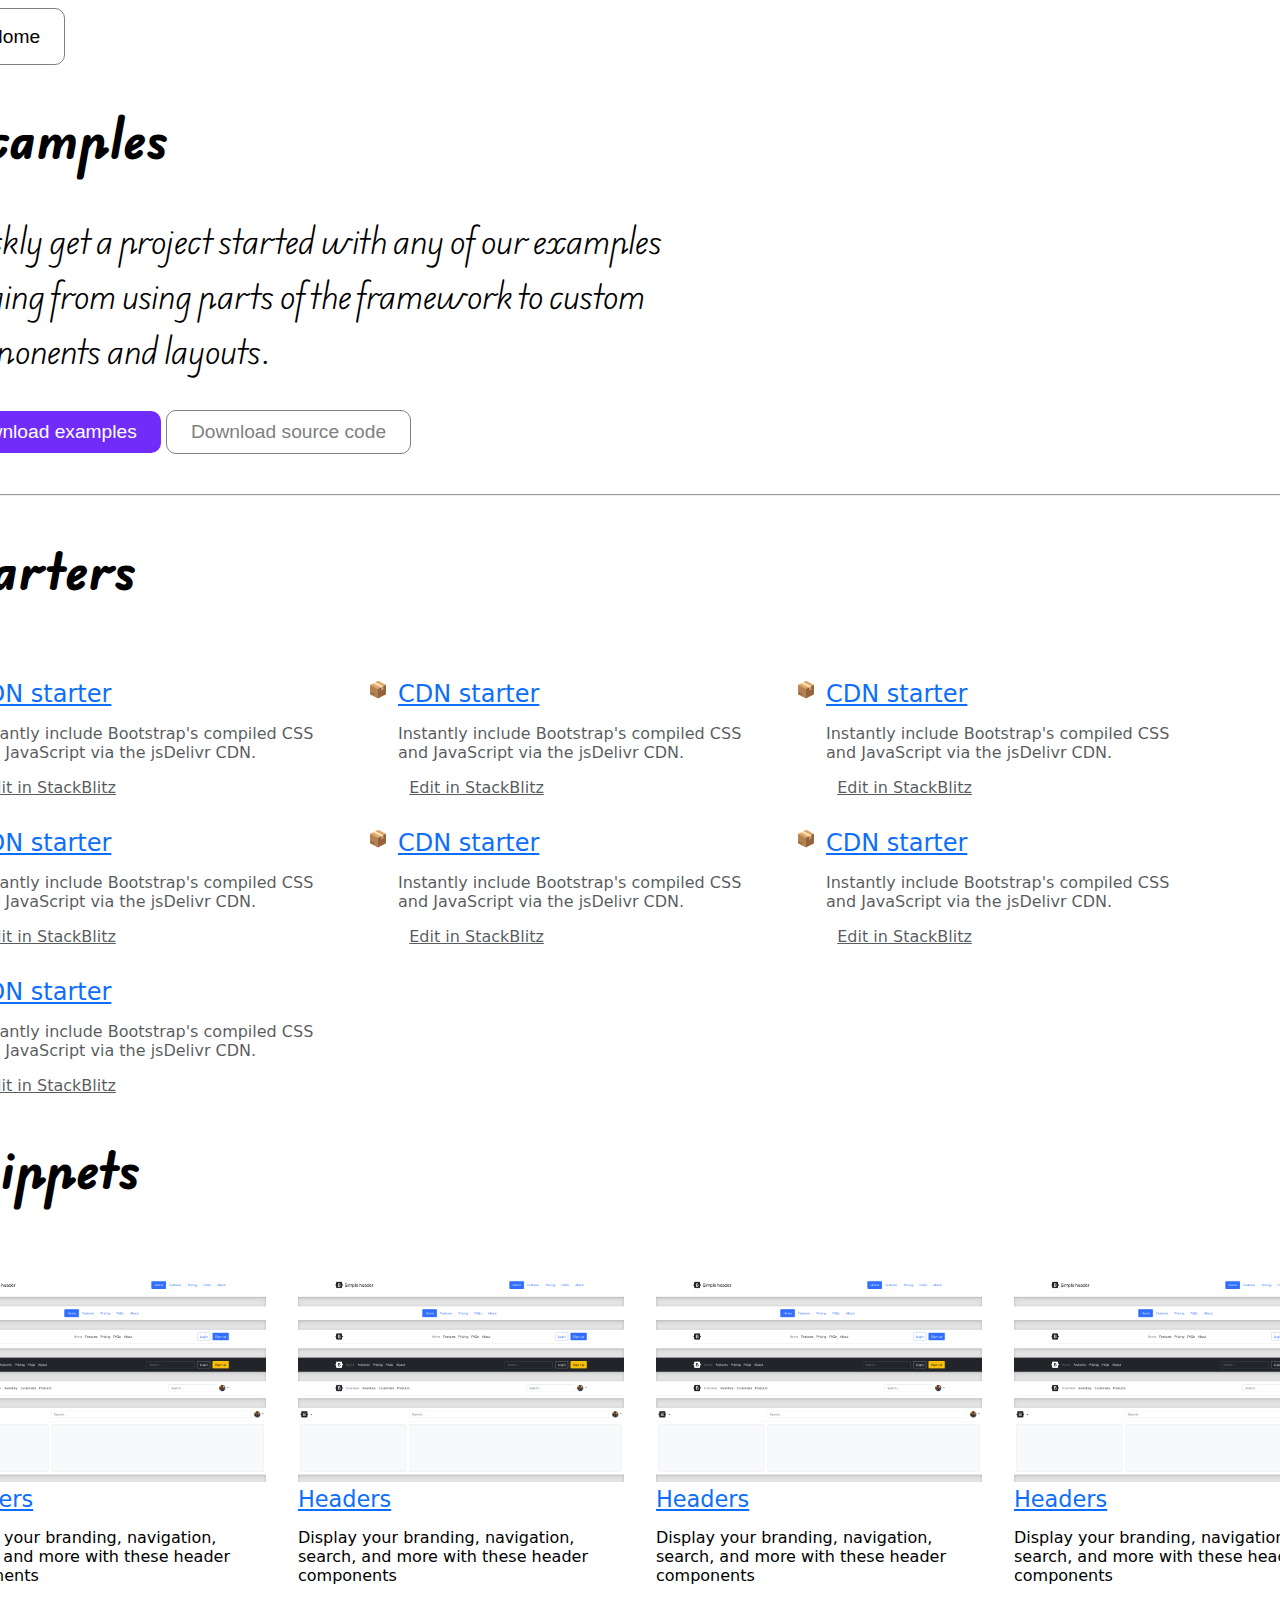
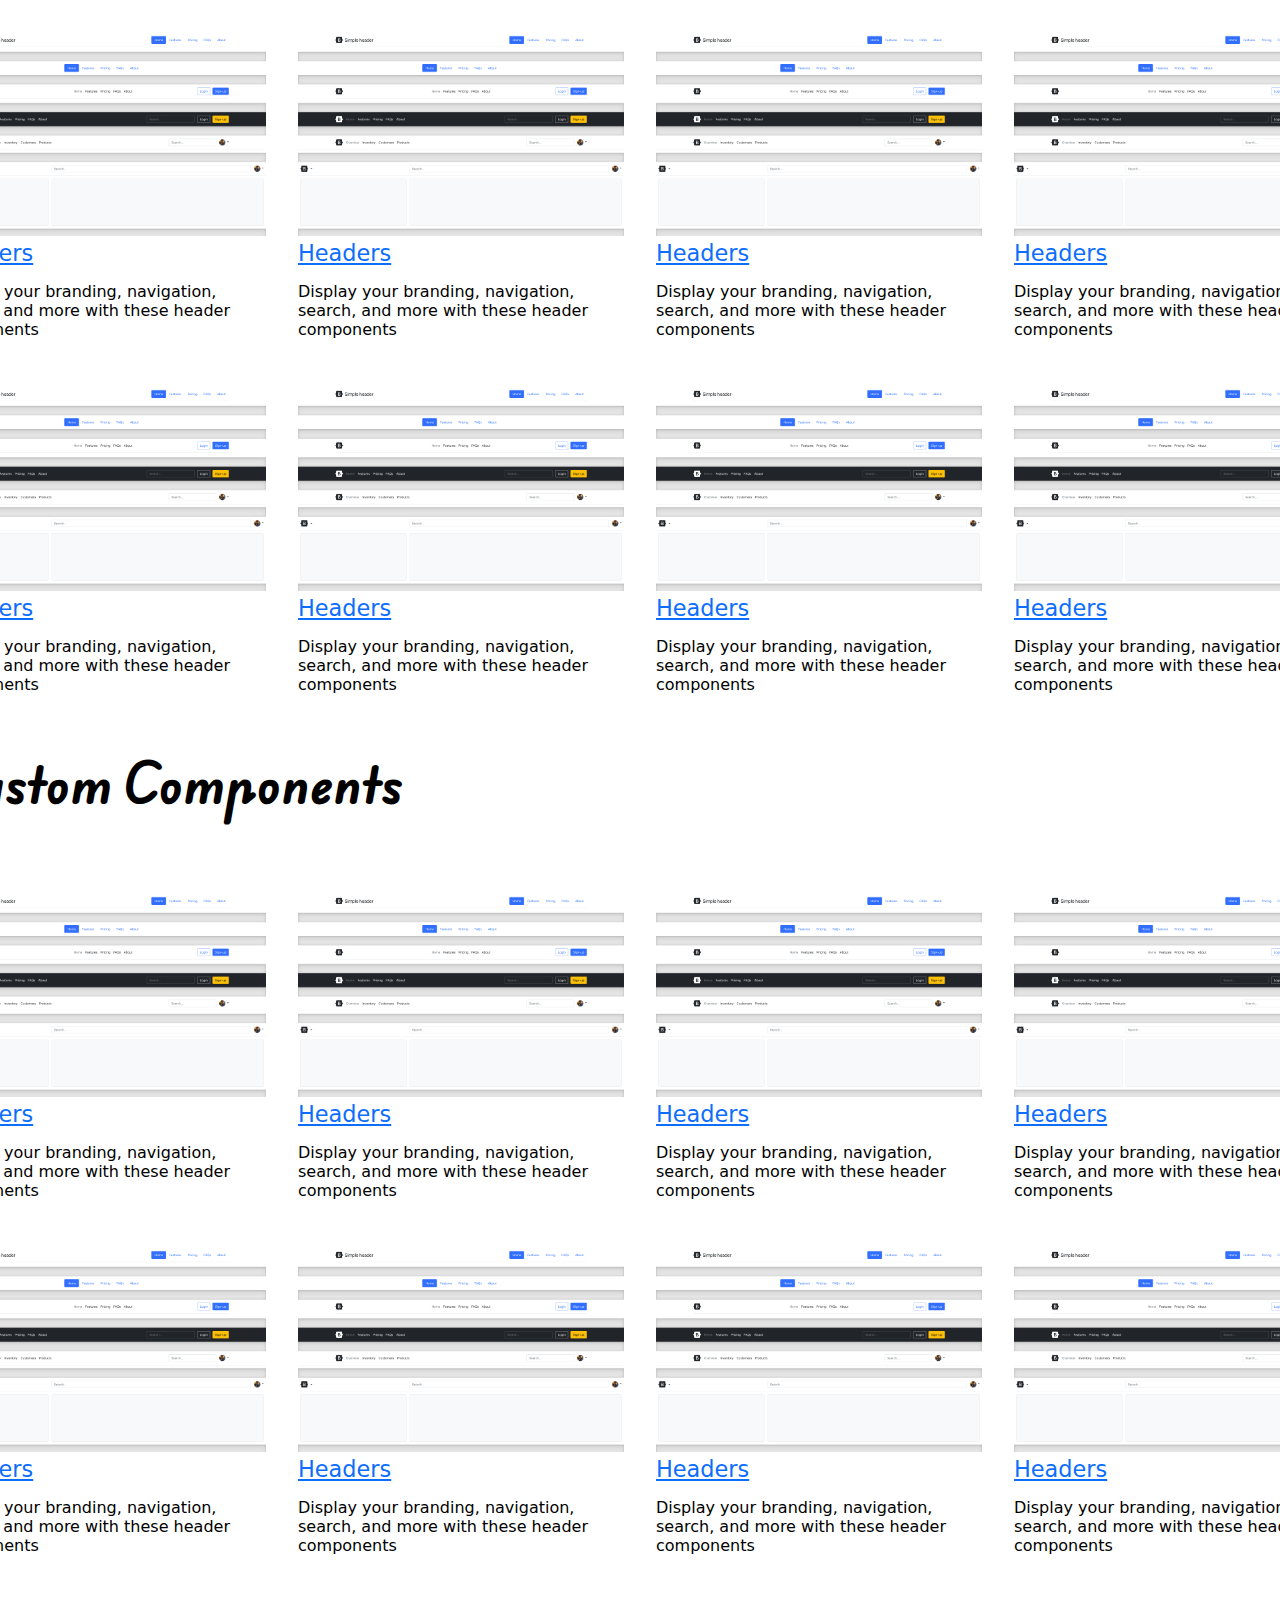
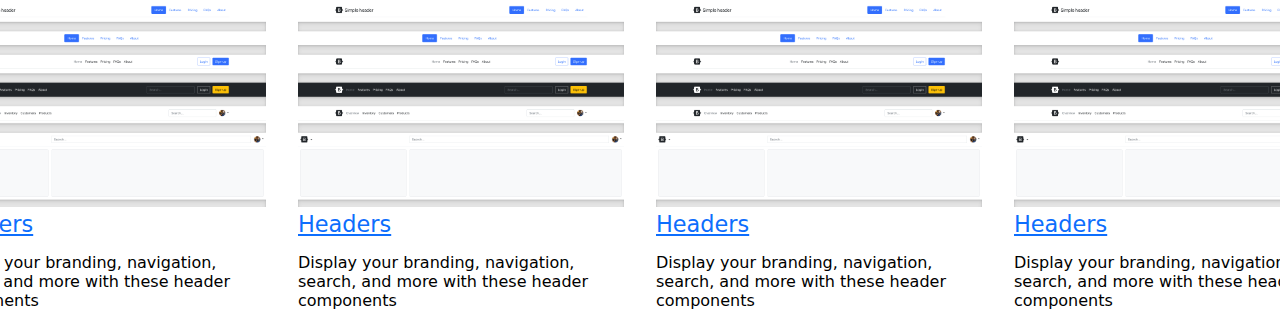
<file: example.html>
<!DOCTYPE html>
<html lang="en">
<head>
    <meta charset="UTF-8">
    <meta name="viewport" content="width=device-width, initial-scale=1.0">
    <title>Document</title>
    <link rel="stylesheet" href="./style2.css">

</head>
<body>
    <div class="example">
        <a href="index.html"><button>⬅️Home</button></a>
        <h1>Examples</h1>
        <p>Quickly get a project started with any of our examples ranging from using parts of the framework to custom components and layouts.</p>
        <div>
            <button>Download examples</button>
            <button>Download source code</button>
        </div>
        <hr>
        <h1>Starters</h1>
        <p>Functional examples of using Bootstrap in common JS frameworks like Webpack, Parcel, Vite, and more you can edit in StackBlitz.</p>
        <div class="gridcont">
            <div class="griditem">
                <div>
                    📦
                </div>
                <div>
                    <a href="https://github.com/twbs/examples/tree/main/starter/" target="_blank">CDN starter</a>
                    <p>Instantly include Bootstrap's compiled CSS and JavaScript via the jsDelivr CDN.</p>
                    <span>⚡<p>Edit in StackBlitz</p></span>
                </div>
            </div>
            <div class="griditem">
                <div>
                    📦
                </div>
                <div>
                    <a href="https://github.com/twbs/examples/tree/main/starter/" target="_blank">CDN starter</a>
                    <p>Instantly include Bootstrap's compiled CSS and JavaScript via the jsDelivr CDN.</p>
                    <span>⚡<p>Edit in StackBlitz</p></span>
                </div>
            </div>
            <div class="griditem">
                <div>
                    📦
                </div>
                <div>
                    <a href="https://github.com/twbs/examples/tree/main/starter/" target="_blank">CDN starter</a>
                    <p>Instantly include Bootstrap's compiled CSS and JavaScript via the jsDelivr CDN.</p>
                    <span>⚡<p>Edit in StackBlitz</p></span>
                </div>
            </div>
            <div class="griditem">
                <div>
                    📦
                </div>
                <div>
                    <a href="https://github.com/twbs/examples/tree/main/starter/" target="_blank">CDN starter</a>
                    <p>Instantly include Bootstrap's compiled CSS and JavaScript via the jsDelivr CDN.</p>
                    <span>⚡<p>Edit in StackBlitz</p></span>
                </div>
            </div>
            <div class="griditem">
                <div>
                    📦
                </div>
                <div>
                    <a href="https://github.com/twbs/examples/tree/main/starter/" target="_blank">CDN starter</a>
                    <p>Instantly include Bootstrap's compiled CSS and JavaScript via the jsDelivr CDN.</p>
                    <span>⚡<p>Edit in StackBlitz</p></span>
                </div>
            </div>
            <div class="griditem">
                <div>
                    📦
                </div>
                <div>
                    <a href="https://github.com/twbs/examples/tree/main/starter/" target="_blank">CDN starter</a>
                    <p>Instantly include Bootstrap's compiled CSS and JavaScript via the jsDelivr CDN.</p>
                    <span>⚡<p>Edit in StackBlitz</p></span>
                </div>
            </div>
            <div class="griditem">
                <div>
                    📦
                </div>
                <div>
                    <a href="https://github.com/twbs/examples/tree/main/starter/" target="_blank">CDN starter</a>
                    <p>Instantly include Bootstrap's compiled CSS and JavaScript via the jsDelivr CDN.</p>
                    <span>⚡<p>Edit in StackBlitz</p></span>
                </div>
            </div>
        </div>
        <h1>Snippets</h1>
        <p>Common patterns for building sites and apps that build on existing components and utilities with custom CSS and more.</p>
        <div class="gridcont2">
            <div class="griditem">
                <img src="3.png" alt="">
                <a href="">Headers</a>
                <p>Display your branding, navigation, search, and more with these header components</p>
            </div>
            <div class="griditem">
                <img src="3.png" alt="">
                <a href="">Headers</a>
                <p>Display your branding, navigation, search, and more with these header components</p>
            </div>
            <div class="griditem">
                <img src="3.png" alt="">
                <a href="">Headers</a>
                <p>Display your branding, navigation, search, and more with these header components</p>
            </div>
            <div class="griditem">
                <img src="3.png" alt="">
                <a href="">Headers</a>
                <p>Display your branding, navigation, search, and more with these header components</p>
            </div>
            <div class="griditem">
                <img src="3.png" alt="">
                <a href="">Headers</a>
                <p>Display your branding, navigation, search, and more with these header components</p>
            </div>
            <div class="griditem">
                <img src="3.png" alt="">
                <a href="">Headers</a>
                <p>Display your branding, navigation, search, and more with these header components</p>
            </div>
            <div class="griditem">
                <img src="3.png" alt="">
                <a href="">Headers</a>
                <p>Display your branding, navigation, search, and more with these header components</p>
            </div>
            <div class="griditem">
                <img src="3.png" alt="">
                <a href="">Headers</a>
                <p>Display your branding, navigation, search, and more with these header components</p>
            </div>
            <div class="griditem">
                <img src="3.png" alt="">
                <a href="">Headers</a>
                <p>Display your branding, navigation, search, and more with these header components</p>
            </div>
            <div class="griditem">
                <img src="3.png" alt="">
                <a href="">Headers</a>
                <p>Display your branding, navigation, search, and more with these header components</p>
            </div>
            <div class="griditem">
                <img src="3.png" alt="">
                <a href="">Headers</a>
                <p>Display your branding, navigation, search, and more with these header components</p>
            </div>
            <div class="griditem">
                <img src="3.png" alt="">
                <a href="">Headers</a>
                <p>Display your branding, navigation, search, and more with these header components</p>
            </div>
        </div>
        <h1>Custom Components</h1>
        <p>Brand-new components and templates to help folks quickly get started with Bootstrap and demonstrate best practices for adding onto the framework.</p>
        <div class="gridcont2">
            <div class="griditem">
                <img src="3.png" alt="">
                <a href="">Headers</a>
                <p>Display your branding, navigation, search, and more with these header components</p>
            </div>
            <div class="griditem">
                <img src="3.png" alt="">
                <a href="">Headers</a>
                <p>Display your branding, navigation, search, and more with these header components</p>
            </div>
            <div class="griditem">
                <img src="3.png" alt="">
                <a href="">Headers</a>
                <p>Display your branding, navigation, search, and more with these header components</p>
            </div>
            <div class="griditem">
                <img src="3.png" alt="">
                <a href="">Headers</a>
                <p>Display your branding, navigation, search, and more with these header components</p>
            </div>
            <div class="griditem">
                <img src="3.png" alt="">
                <a href="">Headers</a>
                <p>Display your branding, navigation, search, and more with these header components</p>
            </div>
            <div class="griditem">
                <img src="3.png" alt="">
                <a href="">Headers</a>
                <p>Display your branding, navigation, search, and more with these header components</p>
            </div>
            <div class="griditem">
                <img src="3.png" alt="">
                <a href="">Headers</a>
                <p>Display your branding, navigation, search, and more with these header components</p>
            </div>
            <div class="griditem">
                <img src="3.png" alt="">
                <a href="">Headers</a>
                <p>Display your branding, navigation, search, and more with these header components</p>
            </div>
            <div class="griditem">
                <img src="3.png" alt="">
                <a href="">Headers</a>
                <p>Display your branding, navigation, search, and more with these header components</p>
            </div>
            <div class="griditem">
                <img src="3.png" alt="">
                <a href="">Headers</a>
                <p>Display your branding, navigation, search, and more with these header components</p>
            </div>
            <div class="griditem">
                <img src="3.png" alt="">
                <a href="">Headers</a>
                <p>Display your branding, navigation, search, and more with these header components</p>
            </div>
            <div class="griditem">
                <img src="3.png" alt="">
                <a href="">Headers</a>
                <p>Display your branding, navigation, search, and more with these header components</p>
            </div>
        </div>
    </div>
</body>
</html>
</file>
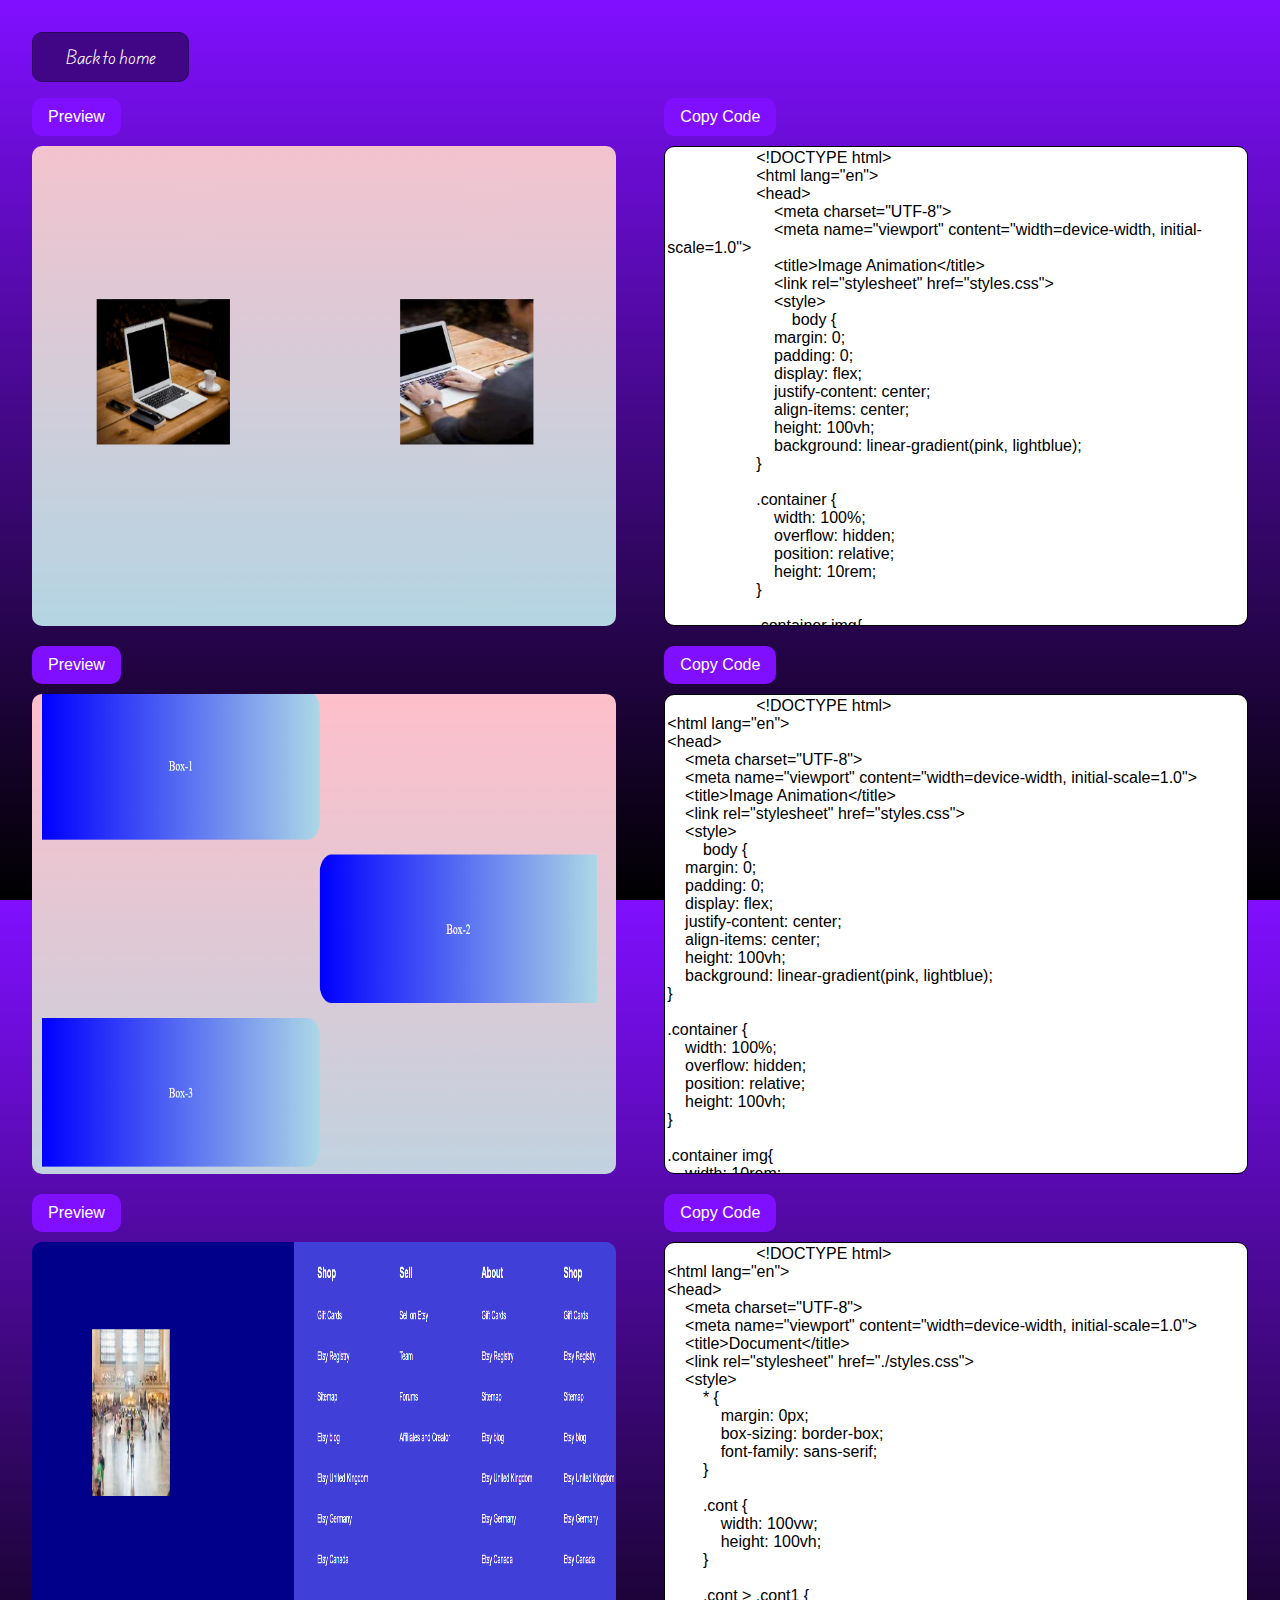
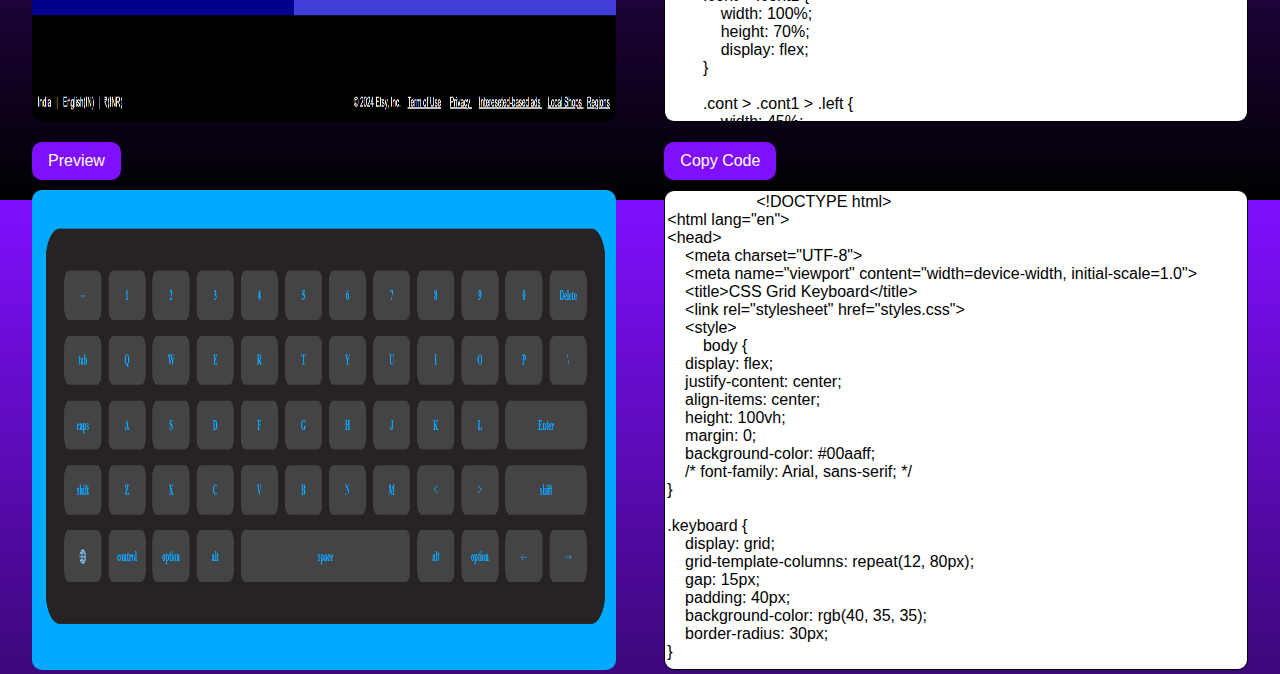
<file: assets/component.html>
<!DOCTYPE html>
<html lang="en">
<head>
    <meta charset="UTF-8">
    <meta name="viewport" content="width=device-width, initial-scale=1.0">
    <title>Document</title>
    <link rel="stylesheet" href="./component.css">
</head>
<body>
    <div class="maincontainer">
        <a href="../index.html"><button>Back to home</button></a>
        <div>Choose Component ➡️</div>
        <div class="components">
            <div class="right">
                <a href="https://669a6d949171a6460c37a9e6--teal-naiad-78e0ff.netlify.app/" target="_blank">
                    <button>Preview</button>
                </a>
                <img src="preview1.png" alt="">
            </div>
            <div class="left">
                <button>Copy Code</button>
                <textarea name="" id="">
                    &lt;!DOCTYPE html&gt;
                    &lt;html lang="en"&gt;
                    &lt;head&gt;
                        &lt;meta charset="UTF-8"&gt;
                        &lt;meta name="viewport" content="width=device-width, initial-scale=1.0"&gt;
                        &lt;title&gt;Image Animation&lt;/title&gt;
                        &lt;link rel="stylesheet" href="styles.css"&gt;
                        &lt;style&gt;
                            body {
                        margin: 0;
                        padding: 0;
                        display: flex;
                        justify-content: center;
                        align-items: center;
                        height: 100vh;
                        background: linear-gradient(pink, lightblue);
                    }
                    
                    .container {
                        width: 100%;
                        overflow: hidden;
                        position: relative;
                        height: 10rem;
                    }
                    
                    .container img{
                        width: 10rem;
                        height: 10rem;
                        z-index: 2;
                    }
                    .animated-image {
                        position: absolute;
                        top: 50%;
                        transform: translateY(-50%);
                    }
                    
                    .tom {
                        left: -20%;
                        animation: moveRight 5s infinite;
                    }
                    
                    .jerry {
                        right: -20%;
                        animation: moveLeft 5s infinite;
                    }
                    
                    @keyframes moveRight {
                        0% {
                            left: -20%;
                        }
                        50% {
                            left: 40%;
                        }
                        100% {
                            left: 70%;
                        }
                    }
                    
                    @keyframes moveLeft {
                        0% {
                            right: -20%;
                        }
                        50% {
                            right: 40%;
                        }
                        100% {
                            right: 70%;
                        }
                    }
                    
                        &lt;/style&gt;
                    &lt;/head&gt;
                    &lt;body&gt;
                        &lt;div class="container"&gt;
                            &lt;img src="https://fastly.picsum.photos/id/1/200/300.jpg?hmac=jH5bDkLr6Tgy3oAg5khKCHeunZMHq0ehBZr6vGifPLY" alt="Tom" class="animated-image tom"&gt;
                            &lt;img src="https://fastly.picsum.photos/id/0/5000/3333.jpg?hmac=_j6ghY5fCfSD6tvtcV74zXivkJSPIfR9B8w34XeQmvU" alt="Jerry" class="animated-image jerry"&gt;
                        &lt;/div&gt;
                    &lt;/body&gt;
                    &lt;/html&gt;
                </textarea>
            </div>
        </div>
        <div class="components">
            <div class="right">
                <a href="https://669a6f1809fafc43a9478985--funny-sunburst-83dec3.netlify.app/" target="_blank">
                    <button>Preview</button>
                </a>
                <img src="preview2.png" alt="">
            </div>
            <div class="left">
                <button>Copy Code</button>
                <textarea name="" id="">
                    &lt;!DOCTYPE html&gt;
&lt;html lang="en"&gt;
&lt;head&gt;
    &lt;meta charset="UTF-8"&gt;
    &lt;meta name="viewport" content="width=device-width, initial-scale=1.0"&gt;
    &lt;title&gt;Image Animation&lt;/title&gt;
    &lt;link rel="stylesheet" href="styles.css"&gt;
    &lt;style&gt;
        body {
    margin: 0;
    padding: 0;
    display: flex;
    justify-content: center;
    align-items: center;
    height: 100vh;
    background: linear-gradient(pink, lightblue);
}

.container {
    width: 100%;
    overflow: hidden;
    position: relative;
    height: 100vh;
}

.container img{
    width: 10rem;
    height: 10rem;
    z-index: 2;
}
.animated-image {
    position: absolute;
    top: 50%;
    transform: translateY(-50%);
}

.container &gt; div{
    position: absolute;
    width: 30%;
    height: 10rem;
    background:linear-gradient(90deg,blue, lightblue);
    border-radius: 0px 20px 20px 0px;
    display: flex;
    align-items: center;
    justify-content: center;
    color: white;
}

.container &gt; div:nth-of-type(2), .container &gt; div:nth-of-type(4){
    border-radius: 20px 0px 0px 20px;
}
.container &gt; div:nth-of-type(1){
    top: 0px;
    left: 0px;
}
.container &gt; div:nth-of-type(2){
    top: 11rem;
    right: 0px;
}
.container &gt; div:nth-of-type(3){
    top: 22rem;
    left: 0px;
}
.container &gt; div:nth-of-type(4){
    top: 33rem;
    right: 0px;
}
.container &gt; div:nth-of-type(1){
    left: -20%;
    animation: moveRight 5s infinite;
}
.container &gt; div:nth-of-type(3){
    left: -20%;
    animation: moveRight 5s infinite;
}

.container &gt; div:nth-of-type(2) {
    right: -20%;
    animation: moveLeft 5s infinite;
}
.container &gt; div:nth-of-type(4) {
    right: -20%;
    animation: moveLeft 5s infinite;
}

@keyframes moveRight {
    0% {
        left: -20%;
    }
    50% {
        left: 20%;
    }
    100% {
        left: 20%;
    }
}

@keyframes moveLeft {
    0% {
        right: -20%;
    }
    50% {
        right: 20%;
    }
    100% {
        right: 20%;
    }
}

    &lt;/style&gt;
&lt;/head&gt;
&lt;body&gt;
    &lt;div class="container"&gt;
        &lt;div&gt;Box-1&lt;/div&gt;
        &lt;div&gt;Box-2&lt;/div&gt;
        &lt;div&gt;Box-3&lt;/div&gt;
        &lt;div&gt;Box-4&lt;/div&gt;
    &lt;/div&gt;
&lt;/body&gt;
&lt;/html&gt;
                </textarea>
            </div>
        </div>
        <div class="components">
            <div class="right">
                <a href="https://669cc50159d015a9b760b29e--peppy-strudel-5157f1.netlify.app/" target="_blank">
                    <button>Preview</button>
                </a> 
                <img src="preview3.png" alt="">
            </div>
            <div class="left">
                <button>Copy Code</button>
                <textarea name="" id="">
                    &lt;!DOCTYPE html&gt;
&lt;html lang="en"&gt;
&lt;head&gt;
    &lt;meta charset="UTF-8"&gt;
    &lt;meta name="viewport" content="width=device-width, initial-scale=1.0"&gt;
    &lt;title&gt;Document&lt;/title&gt;
    &lt;link rel="stylesheet" href="./styles.css"&gt;
    &lt;style&gt;
        * {
            margin: 0px;
            box-sizing: border-box;
            font-family: sans-serif;
        }

        .cont {
            width: 100vw;
            height: 100vh;
        }

        .cont &gt; .cont1 {
            width: 100%;
            height: 70%;
            display: flex;
        }

        .cont &gt; .cont1 &gt; .left {
            width: 45%;
            height: 100%;
            background-color: darkblue;
            display: flex;
            align-items: center;
        }

        .cont &gt; .cont1 &gt; .left &gt; img {
            margin-left: 25%;
        }

        .cont &gt; .cont1 &gt; .right {
            width: 55%;
            height: 100%;
            background-color: rgb(64, 64, 216);
            display: flex;
            color: white;
            align-items: start;
            justify-content: space-around;
        }

        .cont &gt; .cont1 &gt; .right &gt; ul {
            display: flex;
            flex-direction: column;
            justify-content: space-around;
            list-style: none;
            margin-top: 3rem;
            margin-bottom: 3rem;
        }

        .cont &gt; .cont1 &gt; .right &gt; ul &gt; li {
            margin: 1rem 0px;
            font-size: 14px;
            font-weight: 100;
        }

        .cont &gt; .cont1 &gt; .right &gt; ul &gt; li:nth-of-type(1) {
            font-weight: 700;
            font-size: 1.2rem;
        }

        .cont &gt; .cont2 {
            width: 100%;
            height: 30%;
            background-color: black;
            color: white;
            display: flex;
            align-items: center;
            justify-content: space-between;
        }

        .cont .cont2 .left {
            margin-left: 2rem;
        }

        .cont .cont2 .right {
            margin-right: 2rem;
        }

        .cont .cont2 .right &gt; span {
            text-decoration: underline;
        }

        @media (min-width: 425px) and (max-width: 1000px) {
            .cont &gt; .cont1 {
                display: flex;
                flex-direction: column;
            }

            .cont &gt; .cont1 &gt; .right {
                width: 100%;
                height: 55%;
                order: -1;
            }

            .cont &gt; .cont1 &gt; .right &gt; ul {
                margin-top: 1rem;
                margin-bottom: 1rem;
            }

            .cont &gt; .cont1 &gt; .right &gt; ul &gt; li {
                margin: 7px 0px;
            }

            .cont &gt; .cont1 &gt; .left {
                width: 100%;
                height: 45%;
                justify-content: center;
            }

            .cont &gt; .cont1 &gt; .left &gt; img {
                height: 80%;
                margin-left: 0px;
            }

            .cont &gt; .cont2 {
                justify-content: center;
            }

            .cont .cont2 .left {
                margin-left: 2rem;
                display: none;
            }
        }
    &lt;/style&gt;
&lt;/head&gt;
&lt;body&gt;
    &lt;div class="cont"&gt;
        &lt;div class="cont1"&gt;
            &lt;div class="left"&gt;
                &lt;img src="https://fastly.picsum.photos/id/800/200/200.jpg?hmac=imZ9apEK2ZrSqIrWpccZeiEbLsyJaN_nx3VrxgTkBBI" alt=""&gt;
            &lt;/div&gt;
            &lt;div class="right"&gt;
                &lt;ul&gt;
                    &lt;li&gt;Shop&lt;/li&gt;
                    &lt;li&gt;Gift Cards &lt;/li&gt;
                    &lt;li&gt;Etsy Registry&lt;/li&gt;
                    &lt;li&gt;Sitemap&lt;/li&gt;
                    &lt;li&gt;Etsy blog&lt;/li&gt;
                    &lt;li&gt;Etsy United Kingdom&lt;/li&gt;
                    &lt;li&gt;Etsy Germany&lt;/li&gt;
                    &lt;li&gt;Etsy Canada&lt;/li&gt;
                &lt;/ul&gt;
                &lt;ul&gt;
                    &lt;li&gt;Sell&lt;/li&gt;
                    &lt;li&gt;Sell on Etsy &lt;/li&gt;
                    &lt;li&gt;Team&lt;/li&gt;
                    &lt;li&gt;Forums&lt;/li&gt;
                    &lt;li&gt;Affiliates and Creator&lt;/li&gt;
                &lt;/ul&gt;
                &lt;ul&gt;
                    &lt;li&gt;About&lt;/li&gt;
                    &lt;li&gt;Gift Cards &lt;/li&gt;
                    &lt;li&gt;Etsy Registry&lt;/li&gt;
                    &lt;li&gt;Sitemap&lt;/li&gt;
                    &lt;li&gt;Etsy blog&lt;/li&gt;
                    &lt;li&gt;Etsy United Kingdom&lt;/li&gt;
                    &lt;li&gt;Etsy Germany&lt;/li&gt;
                    &lt;li&gt;Etsy Canada&lt;/li&gt;
                &lt;/ul&gt;
                &lt;ul&gt;
                    &lt;li&gt;Shop&lt;/li&gt;
                    &lt;li&gt;Gift Cards &lt;/li&gt;
                    &lt;li&gt;Etsy Registry&lt;/li&gt;
                    &lt;li&gt;Sitemap&lt;/li&gt;
                    &lt;li&gt;Etsy blog&lt;/li&gt;
                    &lt;li&gt;Etsy United Kingdom&lt;/li&gt;
                    &lt;li&gt;Etsy Germany&lt;/li&gt;
                    &lt;li&gt;Etsy Canada&lt;/li&gt;                    
                &lt;/ul&gt;
            &lt;/div&gt;
        &lt;/div&gt;
        &lt;div class="cont2"&gt;
            &lt;div class="left"&gt;India &nbsp; | &nbsp; English(IN) &nbsp; |&nbsp; ₹(INR)&lt;/div&gt;
            &lt;div class="right"&gt;
                &copy; 2024 Etsy, Inc. &nbsp; &nbsp;&lt;span&gt;Term of Use&lt;/span&gt; &nbsp; &nbsp; &lt;span&gt;Privacy &lt;/span&gt; &nbsp; &nbsp; &lt;span&gt;Intereseted-based ads &lt;/span&gt;&nbsp; &nbsp;&lt;span&gt;Local Shops &lt;/span&gt;&nbsp;&nbsp;&lt;span&gt;Regions&lt;/span&gt;
            &lt;/div&gt;
        &lt;/div&gt;
    &lt;/div&gt;
&lt;/body&gt;
&lt;/html&gt;
                </textarea>
            </div>
            
        </div>
        <div class="components">
            <div class="right">
                <a href="https://669cc3a40171183855b7ccbc--stately-dolphin-7678c0.netlify.app/" target="_blank">
                    <button>Preview</button>
                </a>
                <img src="preview4.png" alt="">
            </div>
            <div class="left">
                <button>Copy Code</button>
                <textarea name="" id="">
                    &lt;!DOCTYPE html&gt;
&lt;html lang="en"&gt;
&lt;head&gt;
    &lt;meta charset="UTF-8"&gt;
    &lt;meta name="viewport" content="width=device-width, initial-scale=1.0"&gt;
    &lt;title&gt;CSS Grid Keyboard&lt;/title&gt;
    &lt;link rel="stylesheet" href="styles.css"&gt;
    &lt;style&gt;
        body {
    display: flex;
    justify-content: center;
    align-items: center;
    height: 100vh;
    margin: 0;
    background-color: #00aaff;
    /* font-family: Arial, sans-serif; */
}

.keyboard {
    display: grid;
    grid-template-columns: repeat(12, 80px);
    gap: 15px;
    padding: 40px;
    background-color: rgb(40, 35, 35);
    border-radius: 30px;
}

.key {
    display: flex;
    justify-content: center;
    align-items: center;
    background-color: #444;
    color: #00aaff;
    font-size: 14px;
    border-radius: 10px;
    font-weight: 900;
    padding: 15px 10px;
}

/* .key:nth-of-type(35){
    grid-area: span;
} */
.enter {
    grid-column: span 2;
}

.shift {
    grid-column: span 2;
}

.space {
    grid-column: span 4;
}

.globe {
    grid-column: span 2;
}

    &lt;/style&gt;
&lt;/head&gt;
&lt;body&gt;
    &lt;div class="keyboard"&gt;
        &lt;div class="key"&gt;~&lt;/div&gt;
        &lt;div class="key"&gt;1&lt;/div&gt;
        &lt;div class="key"&gt;2&lt;/div&gt;
        &lt;div class="key"&gt;3&lt;/div&gt;
        &lt;div class="key"&gt;4&lt;/div&gt;
        &lt;div class="key"&gt;5&lt;/div&gt;
        &lt;div class="key"&gt;6&lt;/div&gt;
        &lt;div class="key"&gt;7&lt;/div&gt;
        &lt;div class="key"&gt;8&lt;/div&gt;
        &lt;div class="key"&gt;9&lt;/div&gt;
        &lt;div class="key"&gt;0&lt;/div&gt;
        &lt;div class="key"&gt;Delete&lt;/div&gt;
        
        &lt;div class="key"&gt;tab&lt;/div&gt;
        &lt;div class="key"&gt;Q&lt;/div&gt;
        &lt;div class="key"&gt;W&lt;/div&gt;
        &lt;div class="key"&gt;E&lt;/div&gt;
        &lt;div class="key"&gt;R&lt;/div&gt;
        &lt;div class="key"&gt;T&lt;/div&gt;
        &lt;div class="key"&gt;Y&lt;/div&gt;
        &lt;div class="key"&gt;U&lt;/div&gt;
        &lt;div class="key"&gt;I&lt;/div&gt;
        &lt;div class="key"&gt;O&lt;/div&gt;
        &lt;div class="key"&gt;P&lt;/div&gt;
        &lt;div class="key"&gt;\&lt;/div&gt;
        
        &lt;div class="key"&gt;caps&lt;/div&gt;
        &lt;div class="key"&gt;A&lt;/div&gt;
        &lt;div class="key"&gt;S&lt;/div&gt;
        &lt;div class="key"&gt;D&lt;/div&gt;
        &lt;div class="key"&gt;F&lt;/div&gt;
        &lt;div class="key"&gt;G&lt;/div&gt;
        &lt;div class="key"&gt;H&lt;/div&gt;
        &lt;div class="key"&gt;J&lt;/div&gt;
        &lt;div class="key"&gt;K&lt;/div&gt;
        &lt;div class="key"&gt;L&lt;/div&gt;
        &lt;div class="key enter"&gt;Enter&lt;/div&gt;
        
        &lt;div class="key"&gt;shift&lt;/div&gt;
        &lt;div class="key"&gt;Z&lt;/div&gt;
        &lt;div class="key"&gt;X&lt;/div&gt;
        &lt;div class="key"&gt;C&lt;/div&gt;
        &lt;div class="key"&gt;V&lt;/div&gt;
        &lt;div class="key"&gt;B&lt;/div&gt;
        &lt;div class="key"&gt;N&lt;/div&gt;
        &lt;div class="key"&gt;M&lt;/div&gt;
        &lt;div class="key"&gt;&lt;&lt;/div&gt;
        &lt;div class="key"&gt;&gt;&lt;/div&gt;
        &lt;div class="key shift"&gt;shift&lt;/div&gt;
        
        &lt;div class="key"&gt;🌐&lt;/div&gt;
        &lt;div class="key"&gt;control&lt;/div&gt;
        &lt;div class="key"&gt;option&lt;/div&gt;
        &lt;div class="key"&gt;alt&lt;/div&gt;
        &lt;div class="key space"&gt;space&lt;/div&gt;
        &lt;div class="key"&gt;alt&lt;/div&gt;
        &lt;div class="key"&gt;option&lt;/div&gt;
        &lt;div class="key"&gt;←&lt;/div&gt;
        &lt;div class="key"&gt;→&lt;/div&gt;
    &lt;/div&gt;
&lt;/body&gt;
&lt;/html&gt;
                </textarea>
            </div>
        </div>
        <!-- <div class="smallcomponent">
            <h2>Page Section</h2>
            <div class="right">
                <div>
                    <div>
                        <img src="https://tailwindui.com/img/category-thumbnails/marketing/heroes.png" alt="">
                    </div>
                    <p>Hero Sections</p>
                    <p>12 component</p>
                </div>
                <div>
                    <div>
                        <img src="https://tailwindui.com/img/category-thumbnails/marketing/heroes.png" alt="">
                    </div>
                    <p>Hero Sections</p>
                    <p>12 component</p>
                </div>
                <div>
                    <div>
                        <img src="https://tailwindui.com/img/category-thumbnails/marketing/heroes.png" alt="">
                    </div>
                    <p>Hero Sections</p>
                    <p>12 component</p>
                </div>
                <div>
                    <div>
                        <img src="https://tailwindui.com/img/category-thumbnails/marketing/heroes.png" alt="">
                    </div>
                    <p>Hero Sections</p>
                    <p>12 component</p>
                </div>
                <div>
                    <div>
                        <img src="https://tailwindui.com/img/category-thumbnails/marketing/heroes.png" alt="">
                    </div>
                    <p>Hero Sections</p>
                    <p>12 component</p>
                </div>
                <div>
                    <div>
                        <img src="https://tailwindui.com/img/category-thumbnails/marketing/heroes.png" alt="">
                    </div>
                    <p>Hero Sections</p>
                    <p>12 component</p>
                </div>
                <div>
                    <div>
                        <img src="https://tailwindui.com/img/category-thumbnails/marketing/heroes.png" alt="">
                    </div>
                    <p>Hero Sections</p>
                    <p>12 component</p>
                </div>
                <div>
                    <div>
                        <img src="https://tailwindui.com/img/category-thumbnails/marketing/heroes.png" alt="">
                    </div>
                    <p>Hero Sections</p>
                    <p>12 component</p>
                </div>
                <div>
                    <div>
                        <img src="https://tailwindui.com/img/category-thumbnails/marketing/heroes.png" alt="">
                    </div>
                    <p>Hero Sections</p>
                    <p>12 component</p>
                </div>
                <div>
                    <div>
                        <img src="https://tailwindui.com/img/category-thumbnails/marketing/heroes.png" alt="">
                    </div>
                    <p>Hero Sections</p>
                    <p>12 component</p>
                </div>
            </div>
        </div> -->
    </div>
</body>
</html>
</file>
<file: style2.css>
@import url('https://fonts.googleapis.com/css2?family=Edu+AU+VIC+WA+NT+Hand:wght@400..700&family=Poppins:ital,wght@0,100;0,200;0,300;0,400;0,500;0,600;0,700;0,800;0,900;1,100;1,200;1,300;1,400;1,500;1,600;1,700;1,800;1,900&display=swap');

@import url('https://fonts.googleapis.com/css2?family=Poppins:ital,wght@0,100;0,200;0,300;0,400;0,500;0,600;0,700;0,800;0,900;1,100;1,200;1,300;1,400;1,500;1,600;1,700;1,800;1,900&display=swap');

body{
    display: flex;
    flex-direction: column;
    align-items: center;
    font-family: system-ui, -apple-system, "Segoe UI", Roboto, "Helvetica Neue", "Noto Sans", "Liberation Sans", Arial, sans-serif, "Apple Color Emoji", "Segoe UI Emoji", "Segoe UI Symbol", "Noto Color Emoji";;
    color: white;
}
.example{
    width:1400px;
}

.example > a > button{
    border-radius: 10px;
    padding: 1rem 1.5rem;
    font-size: 1.2rem;
    border: none;
    background-color: white;
    border: 1px solid gray;
}
.example > a > button:hover{
    cursor: pointer;
}
.example p:nth-of-type(1){
    max-width: 50rem;
    font-size: 1.4rem;
    font-weight: 300;
    color: black;
}

.example > h1{
    font-family: "Edu AU VIC WA NT Hand";
    font-size: 3rem;
    color: black;
}
.example > p:nth-of-type(1){
    font-family: "Edu AU VIC WA NT Hand";
    font-size: 2rem;    
}
.example > div>button{
    padding: 10px 1.5rem;
    border: none;
    border-radius: 10px;
    color: white;
    font-size: 1.2rem;
}
.example > div>button:nth-of-type(1){
    background-color: #712cf9;;
}
.example > div>button:nth-of-type(2){
    border: 1px solid gray;
    color: gray;
    background-color: white;
    margin-bottom: 2rem;
}

.example > .gridcont{
    display: grid;
    width: 90%;
    grid-template-columns: repeat(3, 1fr);
    grid-template-rows: repeat(auto, 1fr);
    gap: 2rem 1.5rem;
}

.example > .gridcont > .griditem{
    display: flex;
    gap: 10px;
    align-items: start;
}
.example > .gridcont > .griditem > div > a{
    color:rgb(13 110 253);
    font-size: 1.5rem;
}
.example > .gridcont > .griditem  p{
    font-size: 1rem;
    font-weight: 400;
    color: rgba(33, 37, 41, 0.75)
}
.example > .gridcont > .griditem  span > p:nth-of-type(1){
    text-decoration: underline;
    display: inline;

}

.gridcont2{
    display: grid;
    grid-template-columns: repeat(4, 1fr);
    grid-template-rows: repeat(auto, 1fr);
    gap: 2rem;
}

.gridcont2 > .griditem > img{
    width: 100%;
}
.gridcont2 > .griditem > a{
    color: rgb(13 110 253);
    font-size: 1.4rem;
}

.gridcont2 > .griditem > p{
    font-size: 1rem;
}

.gridcont2 > .griditem{
    transition: box-shadow 1s;
}
.gridcont2 > .griditem:hover{
    box-shadow: rgba(0, 0, 0, 0.25) 0px 54px 55px, rgba(0, 0, 0, 0.12) 0px -12px 30px, rgba(0, 0, 0, 0.12) 0px 4px 6px, rgba(0, 0, 0, 0.17) 0px 12px 13px, rgba(0, 0, 0, 0.09) 0px -3px 5px;
    cursor: pointer;
}
</file>
<file: assets/component.css>
@import url('https://fonts.googleapis.com/css2?family=Edu+AU+VIC+WA+NT+Hand:wght@400..700&family=Poppins:ital,wght@0,100;0,200;0,300;0,400;0,500;0,600;0,700;0,800;0,900;1,100;1,200;1,300;1,400;1,500;1,600;1,700;1,800;1,900&display=swap');

*{
    margin: 0px;
    box-sizing: border-box;
}

::-webkit-scrollbar {
    width: 10px;
  }
  
  /* Track */
  ::-webkit-scrollbar-track {
    background: #f1f1f1;
  }
  
  /* Handle */
  ::-webkit-scrollbar-thumb {
    background: #888;
  }
  
  /* Handle on hover */
  ::-webkit-scrollbar-thumb:hover {
    background: #555;
  }

body{
    font-family: 'Open Sans', sans-serif;
    display: flex;
    flex-direction: column;
    align-items: center;
    background:linear-gradient(#800fff, black);
    height: 100vh;
    padding: 2rem;
    color: white;
}

.maincontainer{
    max-width: 1320px;
}

.maincontainer > a > button{
    background-color: #410685;
    padding: 10px 2rem;
    color: white;
    font-size: 1rem;
    border: none;
    border-radius: 10px;
    display: block;
    transition: background-color 1s;
    font-family: "Edu AU VIC WA NT Hand";
    border: 1px solid #2f0461;
}
.maincontainer > a{
    color: white;
    text-decoration: none;
}
.maincontainer > a > button:hover{
    background-color: black;
    color:white;
    cursor: pointer;
}

.maincontainer > div:nth-of-type(1){
    border-bottom: 1px solid white;
    display: inline-block;
    color: white;
    border: 1px solid black;
    margin-top: 1rem;
    padding: 10px 1rem;
    border-radius: 10px;
    display: none;
}

.maincontainer > .components{
    margin-top: 1rem;
    width: 100%;
    display: flex;
    border-radius: 10px;
    justify-content: space-between;
}

.components > .left{
    width: 48%;
    height: 30rem;
}
.components > .left > button{
    background-color: #800fff;
    padding: 10px 1rem;
    color: white;
    font-size: 1rem;
    border: none;
    border-radius: 10px;
    transition: background-color 1s;
    margin-bottom: 10px;
}
.components > .left > button:hover{
    cursor: pointer;
    color: white;
    background-color: black;
}
.components > .left textarea{
    width: 100%;
    height: 100%;
    resize: none;
    border: none;
    outline: none;
    font-family: inherit;
    font-weight: 500;
    font-size: 1rem;
    border-radius: 10px;
    border: 1px solid black;
}
.components > .right{
    width: 48%;
    height: 100%;
    border-radius: 10px;
}

.components > .right button{
    background-color: #800fff;
    padding: 10px 1rem;
    color: white;
    font-size: 1rem;
    border: none;
    border-radius: 10px;
    transition: border 1s;
    margin-bottom: 10px;
}
.components > .right button:hover{
    background-color: black;
    border: 1px solid #800fff;
    cursor: pointer;
}

.components >.right > img{
    width: 100%;
    height: 30rem;
    border-radius: 10px;
}

/* .components:nth-of-type(2) > .right{
    order: -1;
} */

.smallcomponent{
    display: flex;
    margin-top: 5rem;
    width: 100%;
    justify-content: space-between;
}

.smallcomponent > .right{
    display: grid;
    grid-template-columns: repeat(3, 1fr);
    grid-template-rows: repeat(auto, 1fr);
    gap: 2rem 3rem;
}

.smallcomponent > .right > div{
    transition: box-shadow 1s;
}
.smallcomponent > .right > div:hover{
    box-shadow: rgba(255, 250, 250, 0.25) 0px 54px 55px, rgba(255, 223, 223, 0.12) 0px -12px 30px, rgba(253, 251, 251, 0.12) 0px 4px 6px, rgba(0, 0, 0, 0.17) 0px 12px 13px, rgba(0, 0, 0, 0.09) 0px -3px 5px;    cursor: pointer;
}
.smallcomponent > .right > div > div{
    width: 20rem;
    height: 12rem;
    border: 1px solid gray;
    background-color: #F3F4F6;
    border-radius: 10px;
}
.smallcomponent > .right > div > div > img{
    width: 100%;
    height: 100%;
}
.smallcomponent > .right > div > p:nth-of-type(1){
    font-size: 1.2rem;
    margin-top: 10px;
}
.smallcomponent > .right > div > p:nth-of-type(2){
    color: gray;
    margin-top: 8px;
}

/* 
@media (max-width: 700px){
    .components{
        flex-direction: column;
    }
    .components > .left{
        width: 100%;
        margin-top: 6rem;
    }
    .components > .right{
        width: 100%;
        margin-top: 6rem;
    }
} */
</file>
